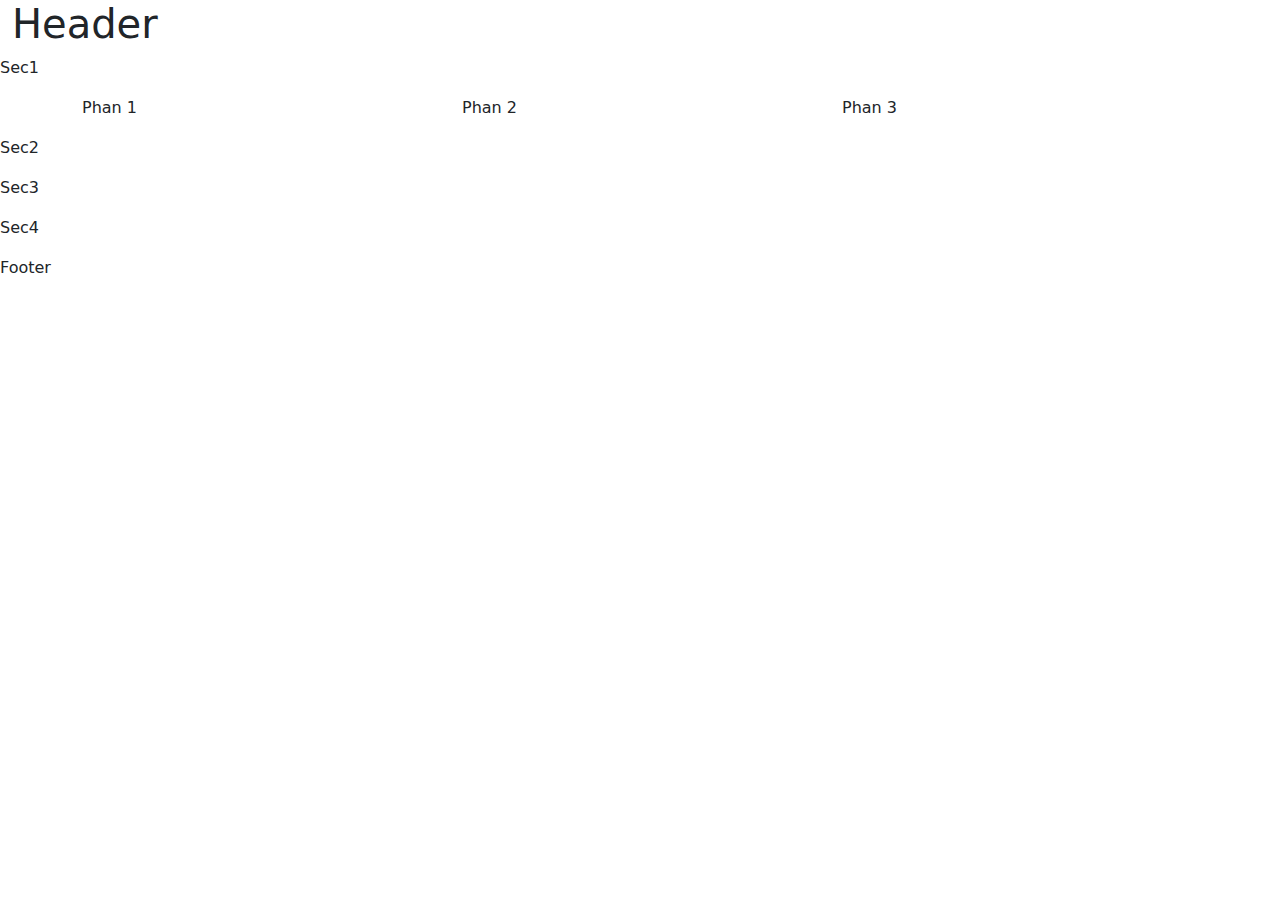
<file: B1/index.html>
<!DOCTYPE html>
<html lang="en">
<head>
    <meta charset="UTF-8">
    <meta name="viewport" content="width=device-width, initial-scale=1.0">
    <title>Document</title>
    <link href="../bootstrap-5.3.3-dist/css/bootstrap.min.css" rel="stylesheet" integrity="sha384-QWTKZyjpPEjISv5WaRU9OFeRpok6YctnYmDr5pNlyT2bRjXh0JMhjY6hW+ALEwIH" crossorigin="anonymous">
</head>
<body>
    <!-- Co 3 cach chay :
    1. Keo han file vao trinh duyet 
    2. Run & debug 
    3. Go live => de run  
    -->
    <!-- Mo dau cua 1 trang web -->
    <!-- container : Ra giua giao dien -->
    <!-- container-fluid: Dung toan bo vung khong gian cua toan bo giao dien -->
    <header class="container-fluid">
        <div>
            <h1>Header</h1>
        </div>
    </header>
    <main>
         <!-- Chia thanh cac doan: section -->
        <section>
            <div>
                <p>Sec1</p>
            </div>
            <div class="container">
                <!-- tong cua 1 dong la 12 -->
                <div class="row">
                    <div class="col-xxl-4 col-xl-4 col-sm-4"><p>Phan 1</p></div>
                    <div class="col-xxl-4 col-xl-4 col-sm-4"><p>Phan 2</p></div>
                    <div class="col-xxl-4 col-xl-4 col-sm-4"><p>Phan 3</p></div>
                </div>
            </div>
        </section>
        <section>
            <div>
                <p>Sec2</p>
            </div>
        </section>
        <section><div><p>Sec3</p></div></section>
        <section><div><p>Sec4</p></div></section>
    </main>
     <!-- Ket thuc : footer -->
    <footer>
        <div><p>Footer</p></div>
    </footer>
   <script src="../bootstrap-5.3.3-dist/js/bootstrap.bundle.min.js" integrity="sha384-YvpcrYf0tY3lHB60NNkmXc5s9fDVZLESaAA55NDzOxhy9GkcIdslK1eN7N6jIeHz" crossorigin="anonymous"></script>
</body>
</html>
</file>
